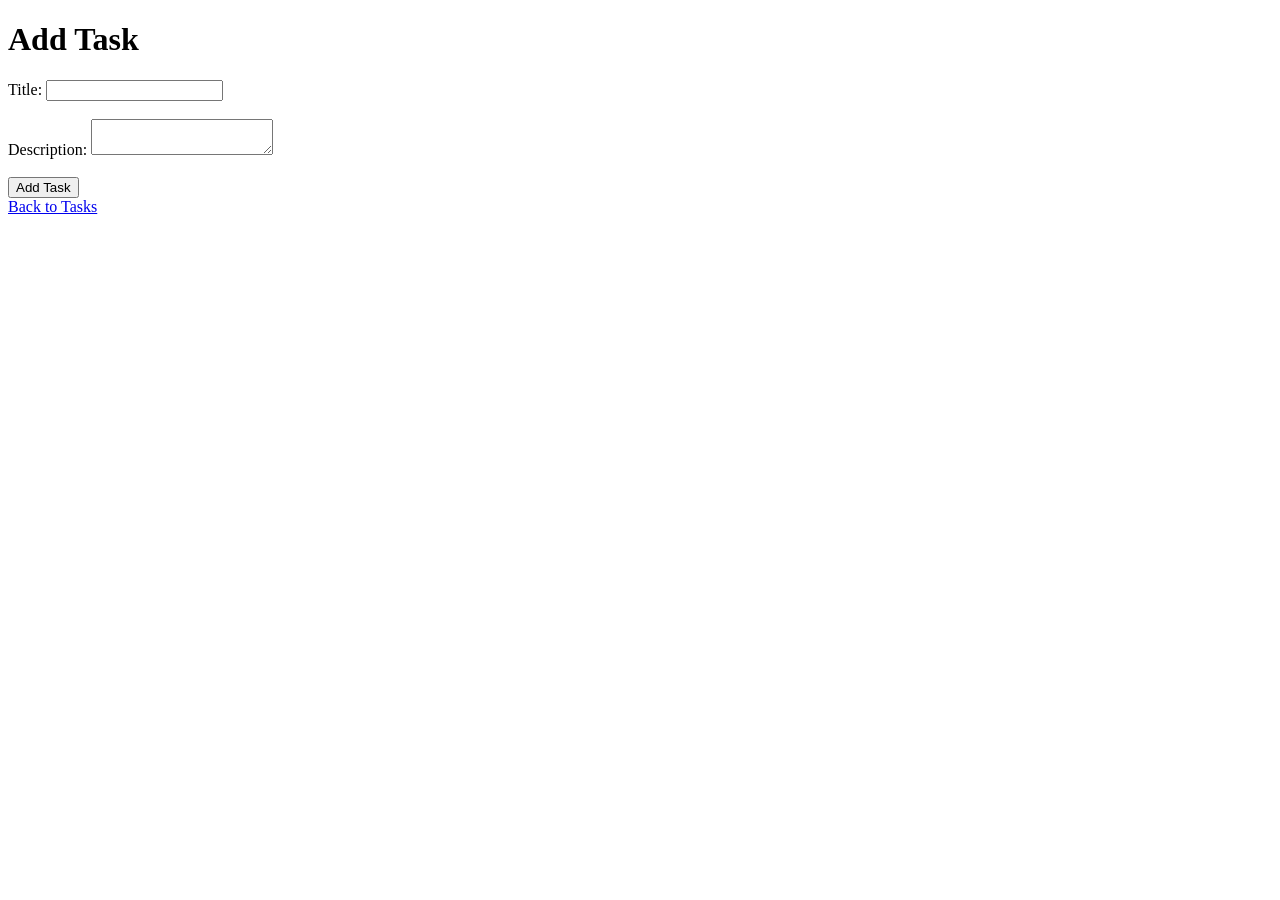
<file: add_task.html>
<!DOCTYPE html>
<html lang="en">
<head>
    <meta charset="UTF-8">
    <meta name="viewport" content="width=device-width, initial-scale=1.0">
    <title>Add Task</title>
</head>
<body>
    <h1>Add Task</h1>
    <form method="POST">
        <label>Title:</label>
        <input type="text" name="title" required><br><br>
        <label>Description:</label>
        <textarea name="description" required></textarea><br><br>
        <button type="submit">Add Task</button>
    </form>
    <a href="{{ url_for('index') }}">Back to Tasks</a>
</body>
</html>
</file>
